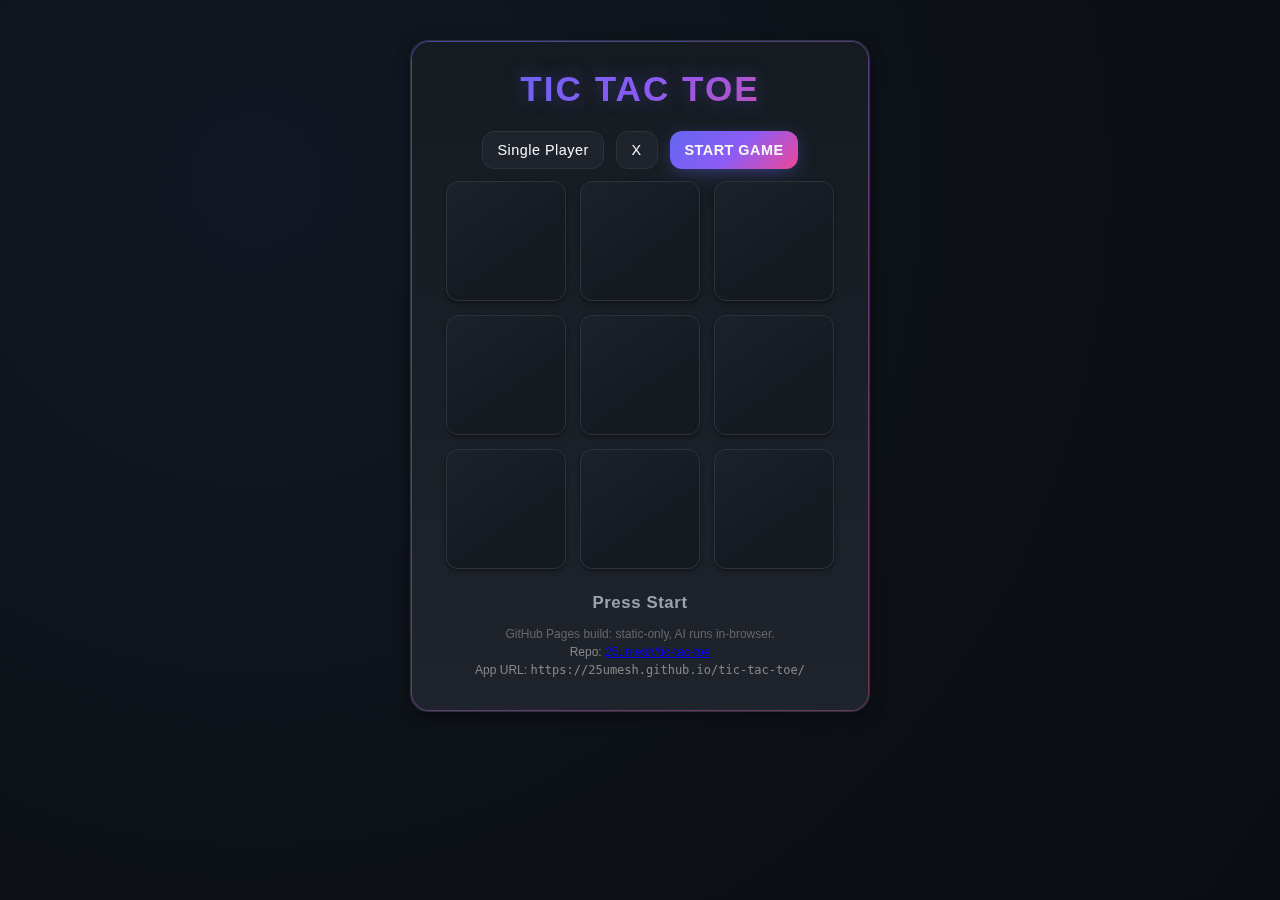
<file: index.html>
<!DOCTYPE html>
<html>
<head>
    <meta charset="utf-8">
    <meta name="viewport" content="width=device-width, initial-scale=1">
    <title>Tic Tac Toe</title>
    <link rel="stylesheet" href="static/style.css">
    <link rel="icon" href="data:,">
    <meta name="robots" content="noindex">
    <!-- GitHub Pages project site friendly: uses relative asset paths. -->
    <!-- If your site is served at /tic-tac-toe/, relative paths still work. -->
    <style>
        /* Minimal guard if CSS fails to load */
        .noscript { padding: 8px; background:#fff8c5; border:1px solid #e6db55; margin:10px 0; }
    </style>
    <noscript>
        <div class="noscript">This app requires JavaScript to run.</div>
    </noscript>
    <!-- Optional: To ensure links resolve correctly when opened from file://, keep paths relative. -->
</head>
<body>

<div class="container">
    <h1>TIC TAC TOE</h1>

    <div class="controls">
        <select id="mode">
            <option value="single">Single Player</option>
            <option value="local">Multiplayer</option>
        </select>

        <select id="playerSymbol">
            <option value="x">X</option>
            <option value="o">O</option>
        </select>

        <button id="startBtn">Start Game</button>
    </div>

    <div id="board" class="board"></div>
    <div id="status" class="status"></div>
    <div style="margin-top:10px; font-size:12px; color:#666;">GitHub Pages build: static-only, AI runs in-browser.</div>
    <div style="margin-top:4px; font-size:12px; color:#888;">Repo: <a href="https://github.com/25umesh/tic-tac-toe" target="_blank" rel="noopener">25umesh/tic-tac-toe</a></div>
    <div style="margin-top:4px; font-size:12px; color:#888;">App URL: <code>https://25umesh.github.io/tic-tac-toe/</code></div>
</div>

<script src="static/app.js"></script>
</body>
</html>
</file>
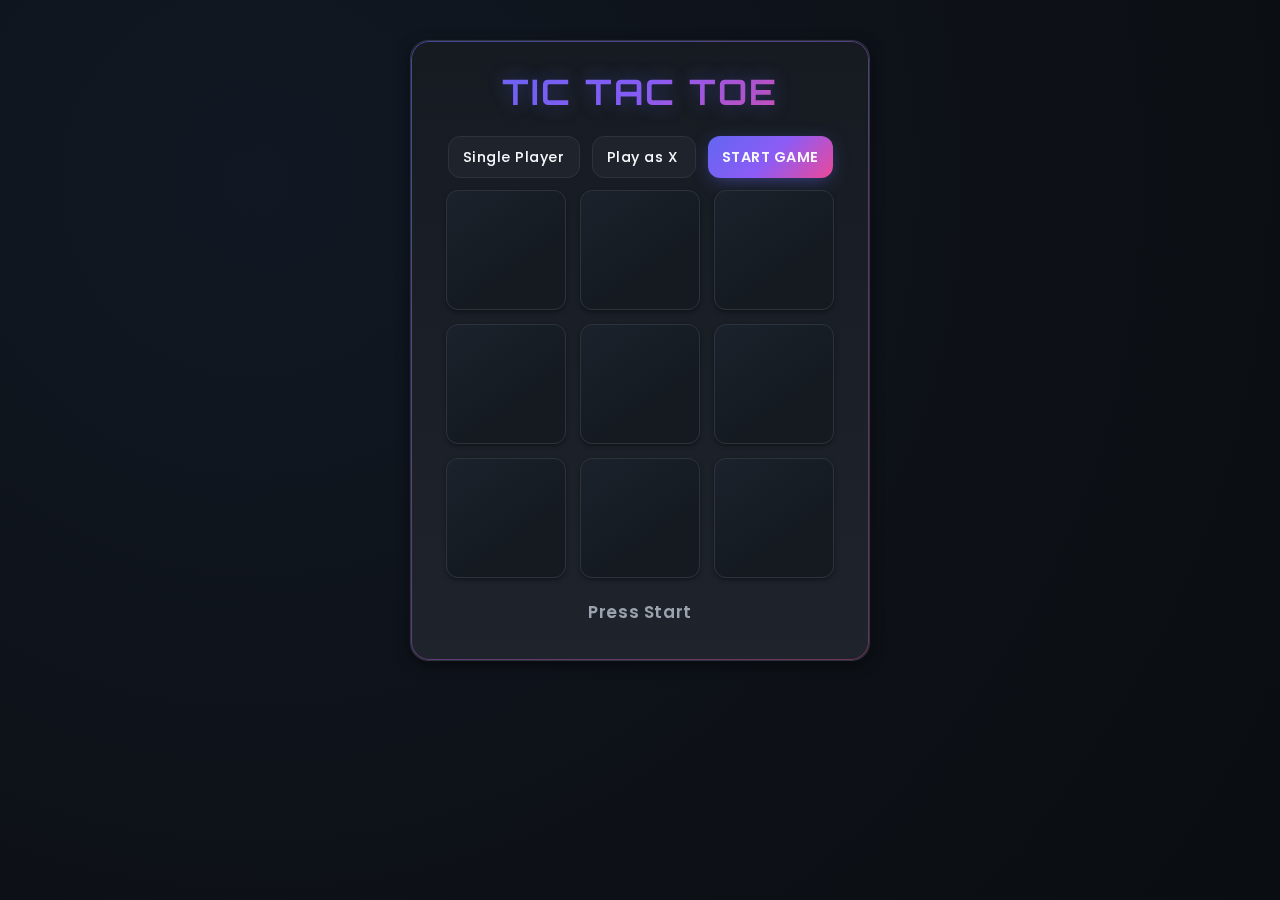
<file: templates/index.html>
<!DOCTYPE html>
<html lang="en">
<head>
    <meta charset="UTF-8" />
    <meta name="viewport" content="width=device-width,initial-scale=1" />
    <title>Tic Tac Toe</title>
    <link rel="preconnect" href="https://fonts.googleapis.com">
    <link rel="preconnect" href="https://fonts.gstatic.com" crossorigin>
    <link href="https://fonts.googleapis.com/css2?family=Orbitron:wght@500;600;700&family=Poppins:wght@400;500;600&display=swap" rel="stylesheet">
    <link rel="stylesheet" href="/static/style.css">
</head>
<body>

<div class="container" role="application" aria-labelledby="gameTitle">
    <h1 id="gameTitle">TIC TAC TOE</h1>

    <div class="controls" aria-label="Game setup controls">
        <label class="visually-hidden" for="mode">Mode</label>
        <select id="mode" aria-label="Select game mode">
            <option value="single">Single Player</option>
            <option value="local">Multiplayer</option>
        </select>

        <label class="visually-hidden" for="playerSymbol">Player Symbol</label>
        <select id="playerSymbol" aria-label="Choose your symbol">
            <option value="x">Play as X</option>
            <option value="o">Play as O</option>
        </select>

        <button id="startBtn" aria-label="Start a new game">Start Game</button>
    </div>

    <div id="board" class="board" aria-label="Tic tac toe board"></div>
    <div id="status" class="status" aria-live="polite" aria-atomic="true"></div>
</div>

<script src="/static/app.js"></script>
</body>
</html>
</file>
<file: static/style.css>
/* Professional Gaming Theme */
/* Color System */
:root {
    --bg: #0d1117;
    --panel: #161b22;
    --panel-alt: #1f242c;
    --border: #2d333b;
    --accent: #6366f1; /* Indigo */
    --accent-glow: #818cf8;
    --accent-secondary: #f97316; /* Orange */
    --text-primary: #f5f7fa;
    --text-dim: #9ca3af;
    --danger: #dc2626;
    --radius-sm: 6px;
    --radius-md: 12px;
    --radius-lg: 18px;
    --shadow-sm: 0 2px 4px rgba(0,0,0,.4);
    --shadow-md: 0 4px 14px rgba(0,0,0,.5);
    --gradient-accent: linear-gradient(135deg,#6366f1 0%,#8b5cf6 50%,#ec4899 100%);
}

* { box-sizing: border-box; }
body {
    margin: 0;
    min-height: 100vh;
    font-family: "Poppins", "Segoe UI", Arial, sans-serif;
    background: radial-gradient(circle at 20% 20%, #111823 0%, #0d1117 60%, #0a0e12 100%);
    color: var(--text-primary);
    display: flex;
    align-items: flex-start;
    justify-content: center;
    padding: 40px 20px 60px;
}

h1 {
    margin: 0 0 22px;
    font-family: "Orbitron", "Poppins", sans-serif;
    font-size: 2.2rem;
    letter-spacing: 2px;
    background: var(--gradient-accent);
    -webkit-background-clip: text;
    background-clip: text;
    color: transparent;
    text-shadow: 0 0 18px rgba(99,102,241,.35);
}

.container {
    width: min(100%, 460px);
    background: linear-gradient(180deg,var(--panel) 0%, var(--panel-alt) 100%);
    padding: 28px 28px 34px;
    border-radius: var(--radius-lg);
    border: 1px solid var(--border);
    position: relative;
    text-align: center;
    box-shadow: var(--shadow-md), 0 0 0 1px rgba(255,255,255,0.02);
    backdrop-filter: blur(4px);
}

.container:before {
    content: "";
    position: absolute;
    inset: 0;
    border-radius: inherit;
    padding: 1px;
    background: linear-gradient(135deg,rgba(99,102,241,.6),rgba(236,72,153,.4));
    -webkit-mask: linear-gradient(#000 0 0) content-box, linear-gradient(#000 0 0);
    mask: linear-gradient(#000 0 0) content-box, linear-gradient(#000 0 0);
    -webkit-mask-composite: xor; /* Safari */
            mask-composite: exclude; /* Others */
    pointer-events: none;
}

.controls {
    display: flex;
    flex-wrap: wrap;
    justify-content: center;
    gap: 12px;
    margin-bottom: 12px;
}

select, button {
    appearance: none;
    border: 1px solid var(--border);
    background: var(--panel-alt);
    color: var(--text-primary);
    font: 500 0.9rem "Poppins", sans-serif;
    padding: 10px 14px;
    border-radius: var(--radius-md);
    letter-spacing: .5px;
    transition: background .25s, border-color .25s, box-shadow .25s, transform .25s;
}

select:focus, button:focus { outline: 2px solid var(--accent); outline-offset: 2px; }
select:hover { background: #222b35; }
button {
    background: var(--gradient-accent);
    border: none;
    font-weight: 600;
    text-transform: uppercase;
    box-shadow: 0 4px 18px -4px rgba(99,102,241,.55);
}
button:hover { transform: translateY(-2px); box-shadow: 0 6px 22px -4px rgba(99,102,241,.65); }
button:active { transform: translateY(0); box-shadow: 0 3px 14px -3px rgba(99,102,241,.55); }

.board {
    margin-top: 10px;
    display: grid;
    grid-template-columns: repeat(3, 120px);
    gap: 14px;
    justify-content: center;
}

@media (max-width: 480px) {
    .board { grid-template-columns: repeat(3, 92px); gap: 10px; }
    .cell { width: 92px; height: 92px; font-size: 2.4rem; }
}

.cell {
    width: 120px;
    height: 120px;
    background: linear-gradient(145deg,#1b222c,#141a20 65%);
    border: 1px solid var(--border);
    border-radius: var(--radius-md);
    font-size: 2.9rem;
    font-weight: 600;
    display: flex;
    justify-content: center;
    align-items: center;
    cursor: pointer;
    position: relative;
    color: var(--accent);
    text-shadow: 0 0 14px rgba(99,102,241,.35);
    transition: background .25s, transform .25s, box-shadow .25s, color .25s;
    box-shadow: var(--shadow-sm);
}

.cell:hover:not(.disabled) {
    background: linear-gradient(145deg,#232c38,#161d23 65%);
    box-shadow: 0 0 0 2px rgba(99,102,241,.4), 0 6px 18px -6px rgba(0,0,0,.6);
}

.cell:active:not(.disabled) { transform: scale(.95); }

/* When JS assigns different symbol, could style via data attribute in future */
.cell.X { color: var(--accent); }
.cell.O { color: var(--accent-secondary); text-shadow: 0 0 14px rgba(249,115,22,.4); }

.cell.disabled { opacity: .45; cursor: not-allowed; }

/* Potential winning state animation (add class 'win' via JS) */
@keyframes winPulse {
    0%,100% { box-shadow: 0 0 0 2px var(--accent), 0 0 22px -4px var(--accent-glow); }
    50% { box-shadow: 0 0 0 4px var(--accent-glow), 0 0 30px 2px var(--accent-glow); }
}
.cell.win { animation: winPulse 1.2s ease-in-out 4; }

.status {
    margin-top: 20px;
    font-size: 1.05rem;
    font-weight: 600;
    letter-spacing: .6px;
    color: var(--text-dim);
    min-height: 28px;
    display: flex;
    align-items: center;
    justify-content: center;
    transition: color .3s;
}
.status.active { color: var(--accent); text-shadow: 0 0 14px rgba(99,102,241,.35); }

/* Utility */
.visually-hidden { position: absolute !important; width:1px; height:1px; padding:0; margin:-1px; overflow:hidden; clip:rect(0 0 0 0); white-space:nowrap; border:0; }
</file>
